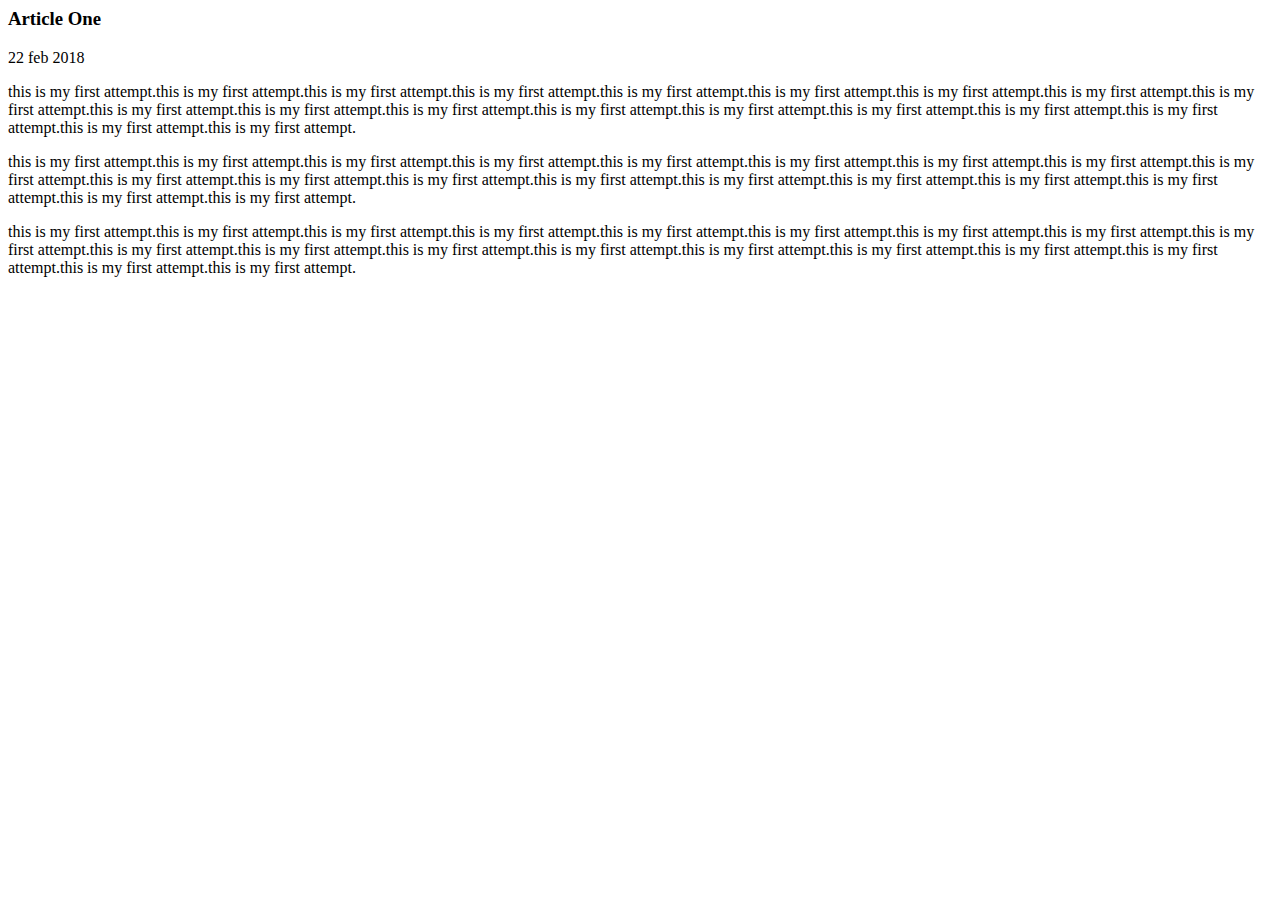
<file: article-one.html>
<html>
    <head>
    <title>
        Article one is Sabarinath.M
    </title > 
    </head>
        <body>
            <div>
                <h3>
                    Article One
                </h3>
            </div>
            <div>
                22 feb 2018
            </div>
            <div>
                <p>
                    this is my first attempt.this is my first attempt.this is my first attempt.this is my first attempt.this is my first attempt.this is my first attempt.this is my first attempt.this is my first attempt.this is my first attempt.this is my first attempt.this is my first attempt.this is my first attempt.this is my first attempt.this is my first attempt.this is my first attempt.this is my first attempt.this is my first attempt.this is my first attempt.this is my first attempt.
                </p>
                <p>
                    this is my first attempt.this is my first attempt.this is my first attempt.this is my first attempt.this is my first attempt.this is my first attempt.this is my first attempt.this is my first attempt.this is my first attempt.this is my first attempt.this is my first attempt.this is my first attempt.this is my first attempt.this is my first attempt.this is my first attempt.this is my first attempt.this is my first attempt.this is my first attempt.this is my first attempt.
                </p>
                <p>
                    this is my first attempt.this is my first attempt.this is my first attempt.this is my first attempt.this is my first attempt.this is my first attempt.this is my first attempt.this is my first attempt.this is my first attempt.this is my first attempt.this is my first attempt.this is my first attempt.this is my first attempt.this is my first attempt.this is my first attempt.this is my first attempt.this is my first attempt.this is my first attempt.this is my first attempt.
                </p>
            </div>
        </body>
</html>
</file>
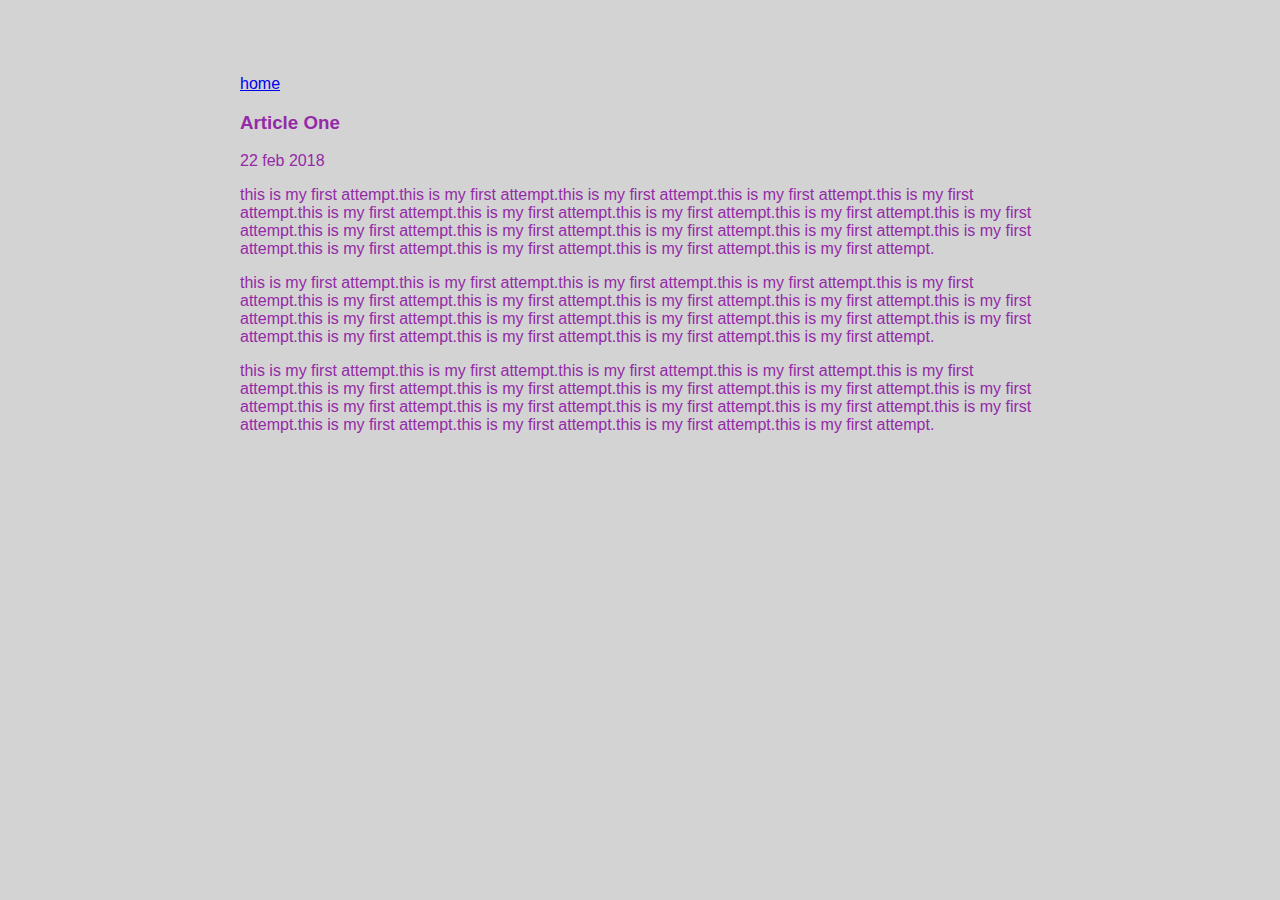
<file: ui/file1.html>
<html>
    <head>
    <title>
        Article one is Sabarinath.M
    </title > 
     <link href="/ui/style.css" rel="stylesheet" />
    </head>
        
        <body>
            <div class="container">
                <div>
                <a href="/">home</a>
               </div>
               <div>
                <h3>
                    Article One
                </h3>
            </div>
            <div>
                22 feb 2018
            </div>
            <div>
                <p>
                    this is my first attempt.this is my first attempt.this is my first attempt.this is my first attempt.this is my first attempt.this is my first attempt.this is my first attempt.this is my first attempt.this is my first attempt.this is my first attempt.this is my first attempt.this is my first attempt.this is my first attempt.this is my first attempt.this is my first attempt.this is my first attempt.this is my first attempt.this is my first attempt.this is my first attempt.
                </p>
                <p>
                    this is my first attempt.this is my first attempt.this is my first attempt.this is my first attempt.this is my first attempt.this is my first attempt.this is my first attempt.this is my first attempt.this is my first attempt.this is my first attempt.this is my first attempt.this is my first attempt.this is my first attempt.this is my first attempt.this is my first attempt.this is my first attempt.this is my first attempt.this is my first attempt.this is my first attempt.
                </p>
                <p>
                    this is my first attempt.this is my first attempt.this is my first attempt.this is my first attempt.this is my first attempt.this is my first attempt.this is my first attempt.this is my first attempt.this is my first attempt.this is my first attempt.this is my first attempt.this is my first attempt.this is my first attempt.this is my first attempt.this is my first attempt.this is my first attempt.this is my first attempt.this is my first attempt.this is my first attempt.
                </p>
            </div>
            </div>
        </body>
</html>
</file>
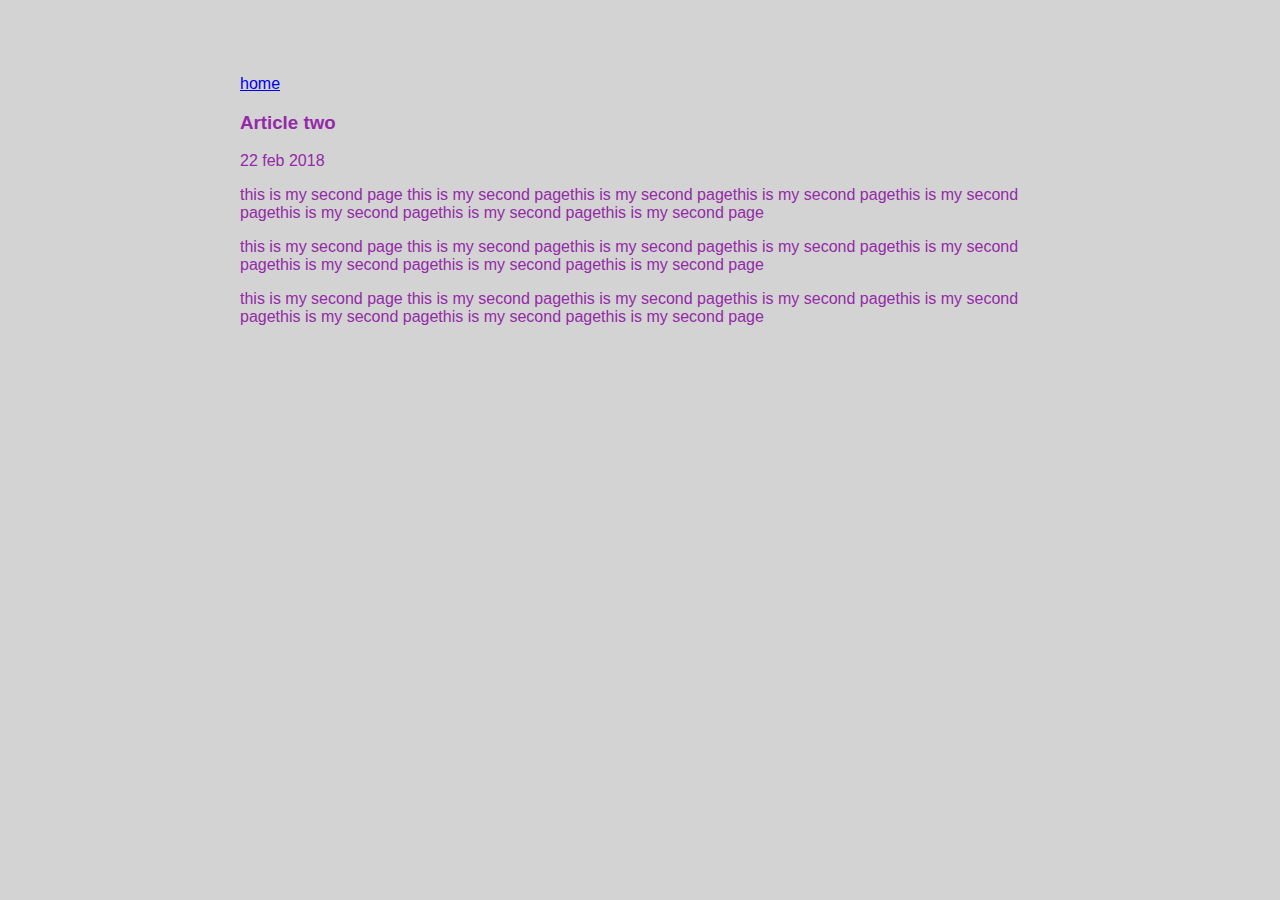
<file: ui/file2.html>
<html>
    <head>
    <title>
        Article two :Sabarinath.M
    </title > 
    <link href="/ui/style.css" rel="stylesheet" />
    </head>
   
        <body>
            <div class="container">
                <div>
                <a href="/">home</a>
            </div>
            <div>
                <h3>
                    Article two
                </h3>
            </div>
            <div>
                22 feb 2018
            </div>
            <div>
                <p>
                    this is my second page this is my second pagethis is my second pagethis is my second pagethis is my second pagethis is my second pagethis is my second pagethis is my second page
                </p>
                 <p>
                    this is my second page this is my second pagethis is my second pagethis is my second pagethis is my second pagethis is my second pagethis is my second pagethis is my second page
                </p>
                 <p>
                    this is my second page this is my second pagethis is my second pagethis is my second pagethis is my second pagethis is my second pagethis is my second pagethis is my second page
                </p>
            </div>
            </div>
        </body>
</html>
</file>
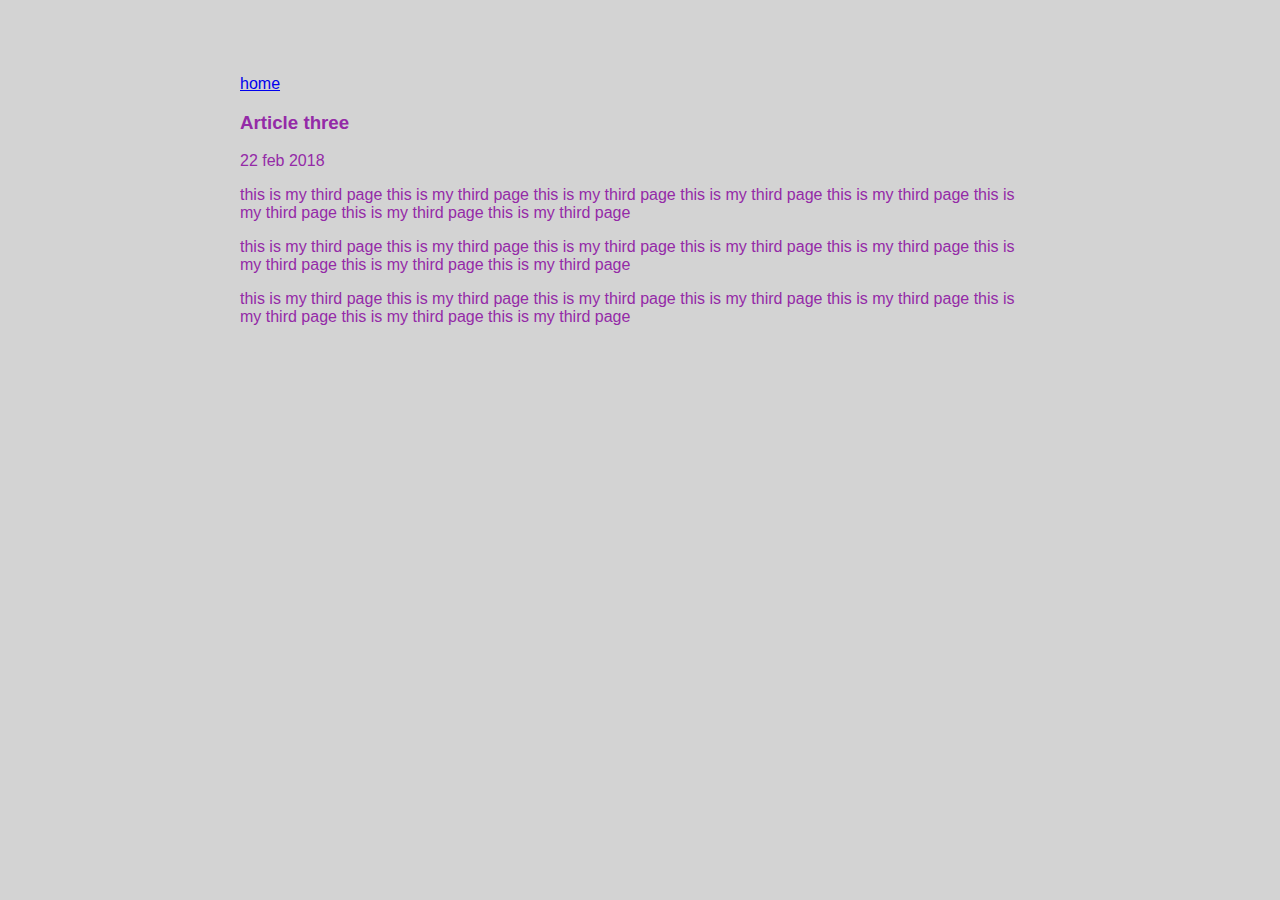
<file: ui/file3.html>
<html>
    <head>
    <title>
        Article three: Sabarinath.M
    </title > 
    <link href="/ui/style.css" rel="stylesheet" />
    </head>
        <body>
            <div class="container">
             <div>
                <a href="/">home</a>
            </div>
            <div>
                <h3>
                    Article three
                </h3>
            </div>
            <div>
                22 feb 2018
            </div>
            <div>
                <p>
                 this is my third page this is my third page this is my third page this is my third page this is my third page this is my third page this is my third page this is my third page 
                </p>
                <p>
                 this is my third page this is my third page this is my third page this is my third page this is my third page this is my third page this is my third page this is my third page 
                </p>
                <p>
                 this is my third page this is my third page this is my third page this is my third page this is my third page this is my third page this is my third page this is my third page 
                </p>
            </div>
            </div>
        </body>
</html>
</file>
<file: ui/style.css>
body {
    font-family: sans-serif;
    background-color: lightgrey;
    margin-top: 75px;
}

.center {
    text-align: center;
}

.text-big {
    font-size: 300%;
}

.bold {
    font-weight: bold;
}

.img-medium {
    height: 200px;
}
.container{
             max-width: 800px;
             margin:0 auto;
             color:#942aa7;
             font-family: sans-serif;
          }
</file>
